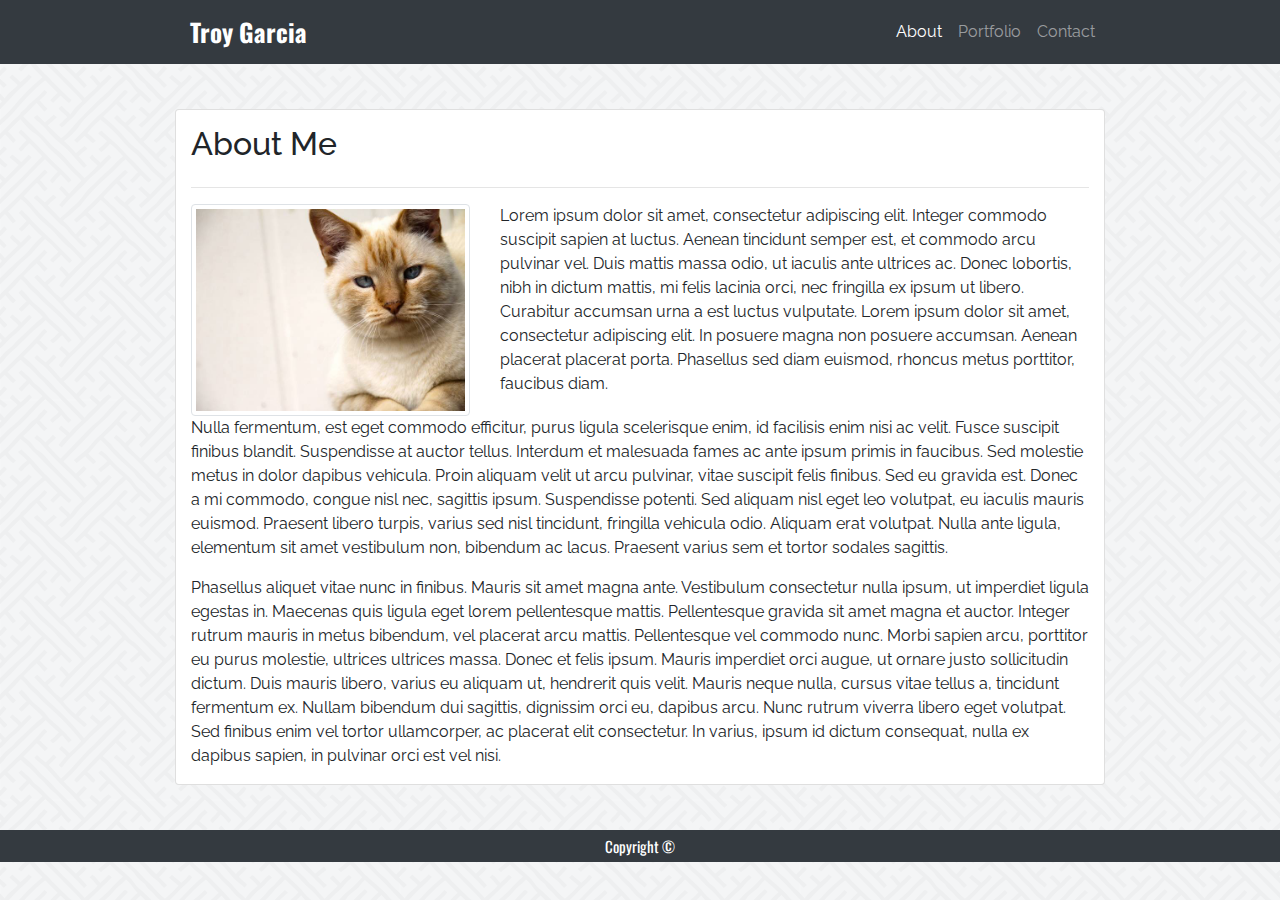
<file: index.html>
<!DOCTYPE html>     <!--Setting doc type-->
<html lang="en-us"> <!--Language of current HTML-->
    <!--Metadata for the site-->
    <head>
        <meta charset="UTF-8">          <!--Setting the caracter set-->
        <title>Troy Garcia - About Me</title>  <!--Setting the title for the site-->
        <!--Importing any CSS Files for this site-->
        <link rel="stylesheet" href="https://stackpath.bootstrapcdn.com/bootstrap/4.3.1/css/bootstrap.min.css" integrity="sha384-ggOyR0iXCbMQv3Xipma34MD+dH/1fQ784/j6cY/iJTQUOhcWr7x9JvoRxT2MZw1T" crossorigin="anonymous"> 
        <link href="https://fonts.googleapis.com/css?family=Oswald|Raleway&display=swap" rel="stylesheet">
        <link href="assets/css/about-me-style.css" rel="stylesheet">
        <link href="assets/css/navbar-style.css" rel="stylesheet"> <!--CSS styling for this site-->
    </head>

    <!--Header For the site-->
    <header> <!--Start of header section-->
        <nav class="navbar navbar-expand-lg navbar-dark bg-dark">
            <div class= "container navbarSize">
                <div class = "col-md-3">
                    <a class="navbar-brand navbarFont" href="index.html">Troy Garcia</a>
                    <button class="navbar-toggler" type="button" data-toggle="collapse" data-target="#navbarNav" aria-controls="navbarNav" aria-expanded="false" aria-label="Toggle navigation">
                        <span class="navbar-toggler-icon"></span>
                    </button>
                </div>
                
                <div class = "col-md-3">
                    <div class="collapse navbar-collapse" id="navbarNav">
                        <ul class="navbar-nav">
                        <li class="nav-item active">
                            <a class="nav-link" href="index.html">About<span class="sr-only">(current)</span></a>
                        </li>
                        <li class="nav-item">
                            <a class="nav-link" href="portfolio.html">Portfolio</a>
                        </li>
                        <li class="nav-item">
                            <a class="nav-link" href="contact.html">Contact</a>
                        </li>
                        </ul>
                    </div>
                </div>
            </div>
        </nav>     
    </header> <!--End of header section-->
    
    <!--The main body for the Site-->
    <body> <!--Start of body section-->
        <div class="container marginMainContent">
            <div class="card">
                <div class = "container">
                    <div class = "row">
                        <div class = "col-md-3">
                                <h2 class = "headingStyle">About Me</h2>
                        </div>    
                    </div>

                    <div class = "row">
                        <div class = "col-lg-12">
                                <hr size="5">
                        </div>
                    </div>
                    
                    <div class = "row">
                        <div class = "col-md-4">
                            <img class = "img-thumbnail" src="assets/images/AboutMePic.png" alt="My profile Pic">
                        </div>
                        <div class = "col-md-8">
                            <p class="text">Lorem ipsum dolor sit amet, consectetur adipiscing elit. Integer commodo suscipit sapien at luctus. Aenean tincidunt semper est, et commodo arcu pulvinar vel. Duis mattis massa odio, ut iaculis ante ultrices ac. Donec lobortis, nibh in dictum mattis, mi felis lacinia orci, nec fringilla ex ipsum ut libero. Curabitur accumsan urna a est luctus vulputate. Lorem ipsum dolor sit amet, consectetur adipiscing elit. In posuere magna non posuere accumsan. Aenean placerat placerat porta. Phasellus sed diam euismod, rhoncus metus porttitor, faucibus diam.</p>
                        </div>
                    </div>
                    <div class = "row">
                        <div class = "col-md-12">
                            <p class="text">Nulla fermentum, est eget commodo efficitur, purus ligula scelerisque enim, id facilisis enim nisi ac velit. Fusce suscipit finibus blandit. Suspendisse at auctor tellus. Interdum et malesuada fames ac ante ipsum primis in faucibus. Sed molestie metus in dolor dapibus vehicula. Proin aliquam velit ut arcu pulvinar, vitae suscipit felis finibus. Sed eu gravida est. Donec a mi commodo, congue nisl nec, sagittis ipsum. Suspendisse potenti. Sed aliquam nisl eget leo volutpat, eu iaculis mauris euismod. Praesent libero turpis, varius sed nisl tincidunt, fringilla vehicula odio. Aliquam erat volutpat. Nulla ante ligula, elementum sit amet vestibulum non, bibendum ac lacus. Praesent varius sem et tortor sodales sagittis.</p>
                        </div>
                    </div>
                    <div class = "row">
                        <div class = "col-md-12">
                            <p class="text">Phasellus aliquet vitae nunc in finibus. Mauris sit amet magna ante. Vestibulum consectetur nulla ipsum, ut imperdiet ligula egestas in. Maecenas quis ligula eget lorem pellentesque mattis. Pellentesque gravida sit amet magna et auctor. Integer rutrum mauris in metus bibendum, vel placerat arcu mattis. Pellentesque vel commodo nunc. Morbi sapien arcu, porttitor eu purus molestie, ultrices ultrices massa. Donec et felis ipsum. Mauris imperdiet orci augue, ut ornare justo sollicitudin dictum. Duis mauris libero, varius eu aliquam ut, hendrerit quis velit. Mauris neque nulla, cursus vitae tellus a, tincidunt fermentum ex. Nullam bibendum dui sagittis, dignissim orci eu, dapibus arcu. Nunc rutrum viverra libero eget volutpat. Sed finibus enim vel tortor ullamcorper, ac placerat elit consectetur. In varius, ipsum id dictum consequat, nulla ex dapibus sapien, in pulvinar orci est vel nisi.</p>
                        </div>
                    </div>
                </div>
            </div> 
        </div>
    </body> <!--End of body section-->
    <footer class="bg-dark text-white">
        <div class = "container ">
            <div class = "row">
                <div class = "col">
                    <p class = "text-center footerFont">Copyright ©</p>
                </div>
            </div>
        </div>  
    </footer>   
</html>
</file>
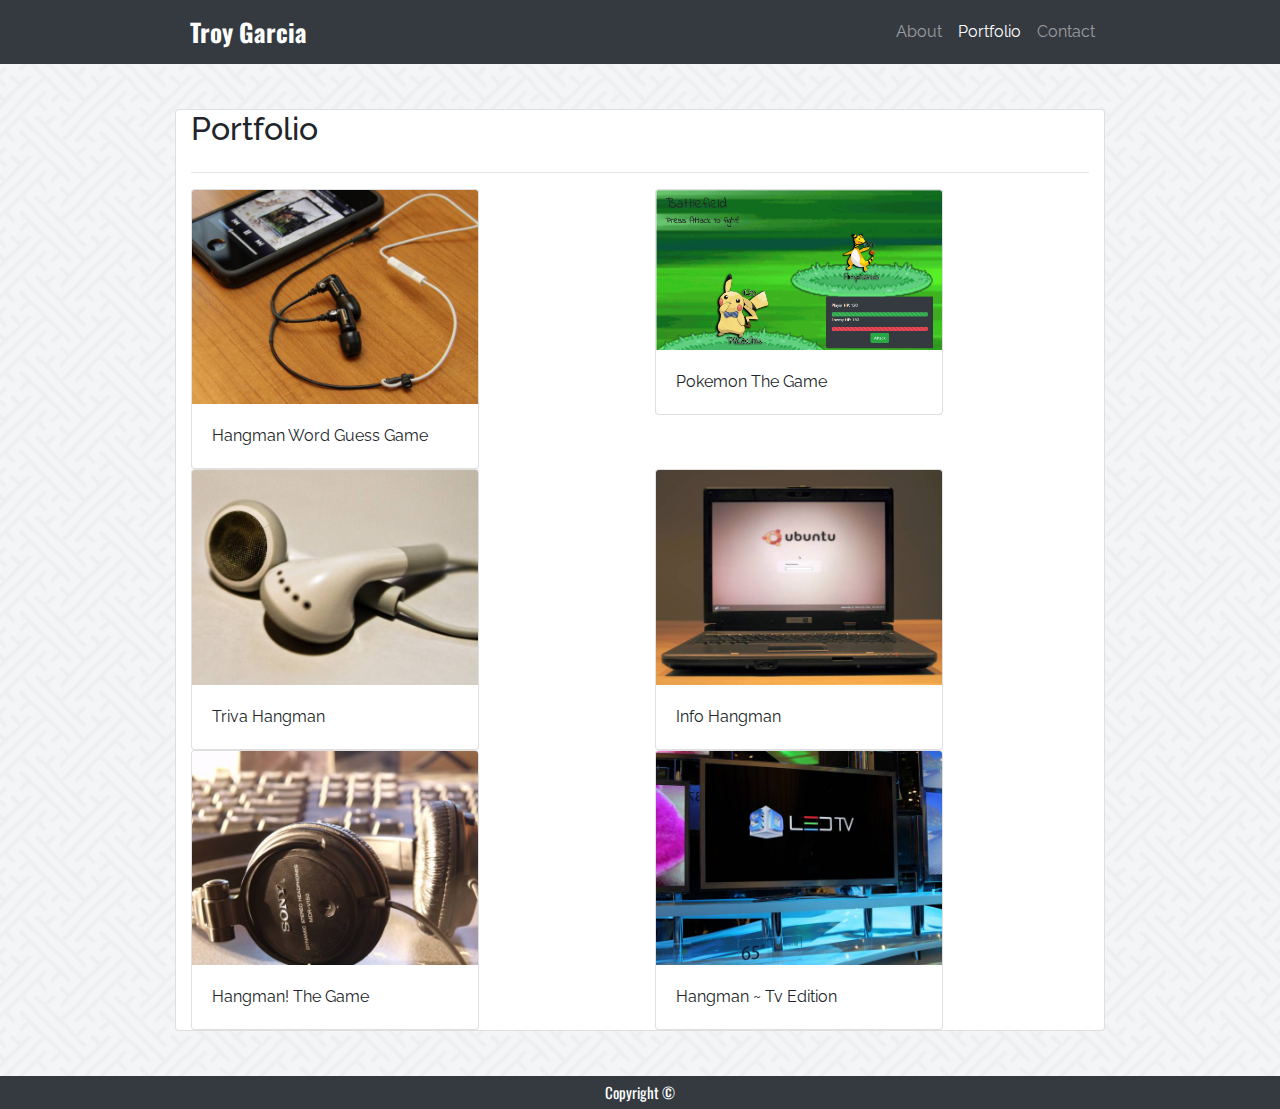
<file: portfolio.html>
<!DOCTYPE html>     <!--Setting doc type-->
<html lang="en-us"> <!--Language of current HTML-->
    <!--Metadata for the site-->
    <head>
        <meta charset="UTF-8">          <!--Setting the caracter set-->
        <title>Troy Garcia - Portfolio</title>  <!--Setting the title for the site-->
        <!--Importing any CSS Files for this site-->
        <link rel="stylesheet" href="https://stackpath.bootstrapcdn.com/bootstrap/4.3.1/css/bootstrap.min.css" integrity="sha384-ggOyR0iXCbMQv3Xipma34MD+dH/1fQ784/j6cY/iJTQUOhcWr7x9JvoRxT2MZw1T" crossorigin="anonymous"> 
        <link href="https://fonts.googleapis.com/css?family=Oswald|Raleway&display=swap" rel="stylesheet">
        <link href="assets/css/portfolio-style.css" rel="stylesheet">
        <link href="assets/css/navbar-style.css" rel="stylesheet"> <!--CSS styling for this site-->    <!--CSS styling for this site-->
    </head>
    <header> <!--Start of header section-->
        <nav class="navbar navbar-expand-lg navbar-dark bg-dark">
            <div class= "container navbarSize">
                <div class = "col-md-3">
                    <a class="navbar-brand navbarFont" href="index.html">Troy Garcia</a>
                    <button class="navbar-toggler" type="button" data-toggle="collapse" data-target="#navbarNav" aria-controls="navbarNav" aria-expanded="false" aria-label="Toggle navigation">
                        <span class="navbar-toggler-icon"></span>
                    </button>
                </div>
                <div class = "col-md-3">
                    <div class="collapse navbar-collapse" id="navbarNav">
                        <ul class="navbar-nav">
                        <li class="nav-item">
                            <a class="nav-link" href="index.html">About</a>
                        </li>
                        <li class="nav-item active">
                            <a class="nav-link" href="portfolio.html">Portfolio<span class="sr-only">(current)</span></a>
                        </li>
                        <li class="nav-item">
                            <a class="nav-link" href="contact.html">Contact</a>
                        </li>
                        </ul>
                    </div>
                </div>
            </div>
        </nav>     
    </header> <!--End of header section-->
    <body> <!--Start of body section-->
        <div class="container marginMainContent">
            <div class="card">
                <div class = "container">
                    <div class = "row">
                        <div class = "col-md-3">
                            <h2 class = "headingStyle">Portfolio</h2>
                        </div>    
                    </div>
                    <div class = "row">
                        <div class = "col-lg-12">
                            <hr size="5">
                        </div>
                    </div>
                    <div class = "row">
                        <div class = "col-md-6">
                            <div class="card marginCard" style="width: 18rem;">
                                <img class="card-img-top" src="assets/images/Portfolio-1.jpg" alt="Card image cap">
                                <div class="card-body">
                                    <p class="card-text">Hangman Word Guess Game</p>
                                </div>
                            </div>
                        </div>
                        <div class = "col-md-6">
                            <div class="card marginCard" style="width: 18rem;">
                                <img class="card-img-top" src="assets/images/RPG-Game.png" alt="Card image cap">
                                <div class="card-body">
                                    <p class="card-text">Pokemon The Game</p>
                                </div>
                            </div>                            
                        </div>
                    </div>
                    <div class = "row">
                        <div class = "col-md-6">
                            <div class="card marginCard" style="width: 18rem;">
                                <img class="card-img-top" src="assets/images/Portfolio-3.jpg" alt="Card image cap">
                                <div class="card-body">
                                    <p class="card-text">Triva Hangman</p>
                                </div>
                            </div>
                        </div>
                        <div class = "col-md-6">
                            <div class="card marginCard" style="width: 18rem;">
                                <img class="card-img-top" src="assets/images/Portfolio-4.jpg" alt="Card image cap">
                                <div class="card-body">
                                    <p class="card-text">Info Hangman</p>
                                </div>
                            </div>                            
                        </div>
                    </div>
                    <div class = "row">
                        <div class = "col-md-6">
                            <div class="card marginCard" style="width: 18rem;">
                                <img class="card-img-top" src="assets/images/Portfolio-5.jpg" alt="Card image cap">
                                <div class="card-body">
                                    <p class="card-text">Hangman! The Game</p>
                                </div>
                            </div>
                        </div>
                        <div class = "col-md-6">
                            <div class="card marginCard" style="width: 18rem;">
                                <img class="card-img-top" src="assets/images/Portfolio-6.jpg" alt="Card image cap">
                                <div class="card-body">
                                    <p class="card-text">Hangman ~ Tv Edition</p>
                                </div>
                            </div>                            
                        </div>
                    </div>
                </div>
            </div> 
        </div>
    </body>
    <footer class="bg-dark text-white">
        <div class = "container ">
            <div class = "row">
                <div class = "col">
                    <p class = "text-center footerFont">Copyright ©</p>
                </div>
            </div>
        </div>  
    </footer> 
</html>
</file>
<file: assets/css/about-me-style.css>
.headingStyle{
    margin-top: 15px;
}

body{
    background-image: url(../images/background/interlaced.png);
    font-family: 'Raleway', sans-serif;
}

.marginMainContent{
    margin-top: 5vh;
    margin-bottom: 5vh;
    width: 960px;
}
</file>
<file: assets/css/navbar-style.css>
.navbarFont{
    font-family: 'Oswald', sans-serif;
    font-weight: bold;
    font-size: 25px;
    margin: 5px, 15px;
    
}
.navbarSize{
    width: 960px;
}

.footerFont{
    font-family: 'Oswald', sans-serif;
    font-size: 15px;
    margin:5px;
}
</file>
<file: assets/css/portfolio-style.css>
.headerStyle{
    margin-top: 15px;
}

body{
    background-image: url(../images/background/interlaced.png);
    font-family: 'Raleway', sans-serif;
}

.marginMainContent{
    margin-top: 5vh;
    margin-bottom: 5vh;
    width: 960px;
}
</file>
